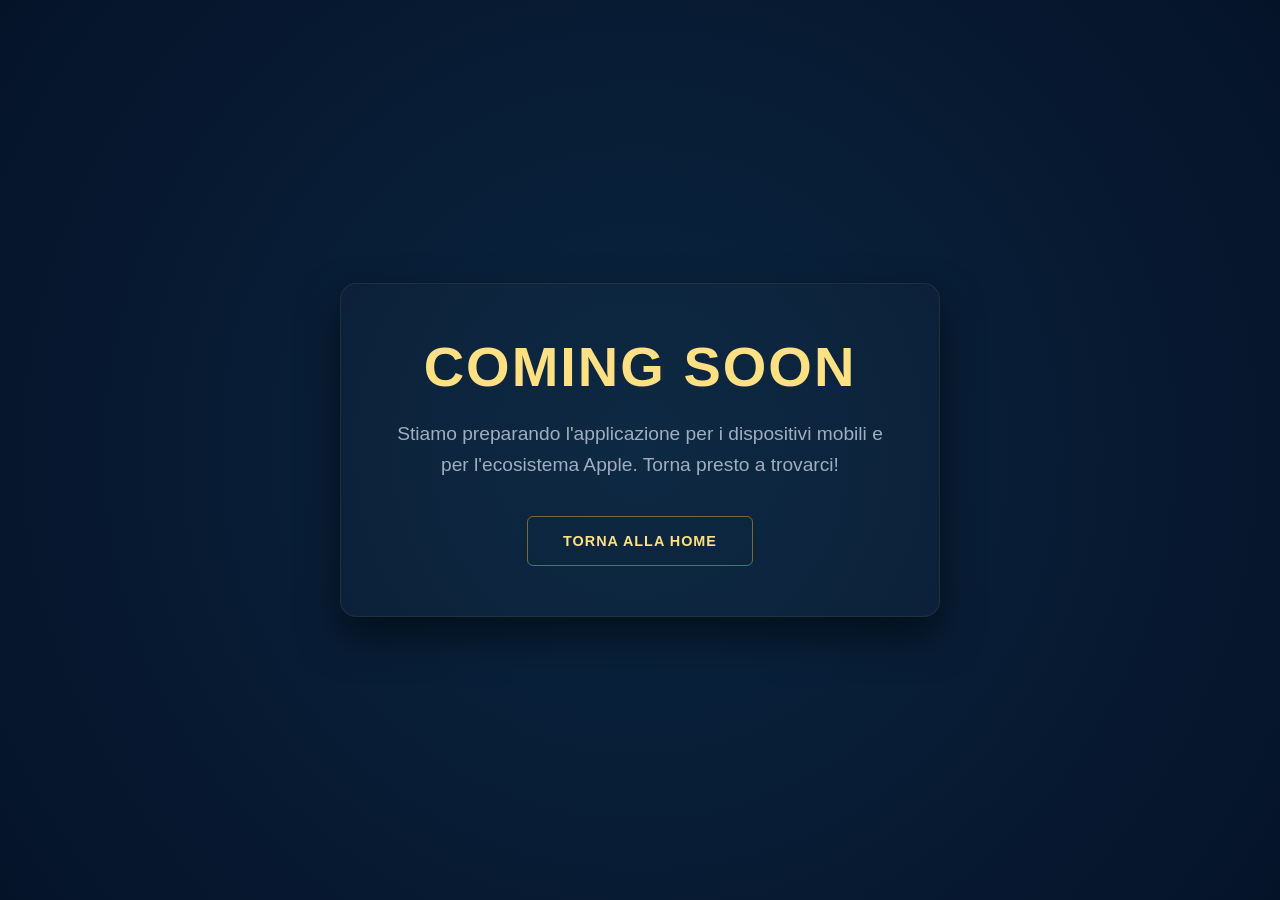
<file: app-coming-soon.html>
<!DOCTYPE html>
<html lang="it">

<head>
    <meta charset="UTF-8">
    <meta name="viewport" content="width=device-width, initial-scale=1.0">
    <title>Scarica App - Coming Soon</title>
    <link rel="stylesheet" href="style.css">
</head>

<body class="coming-soon-body">
    <div class="coming-soon-container">
        <h1>Coming Soon</h1>
        <p>Stiamo preparando l'applicazione per i dispositivi mobili e per l'ecosistema Apple. Torna presto a trovarci!
        </p>
        <a href="index.html" class="btn donate">Torna alla Home</a>
    </div>
</body>

</html>
</file>
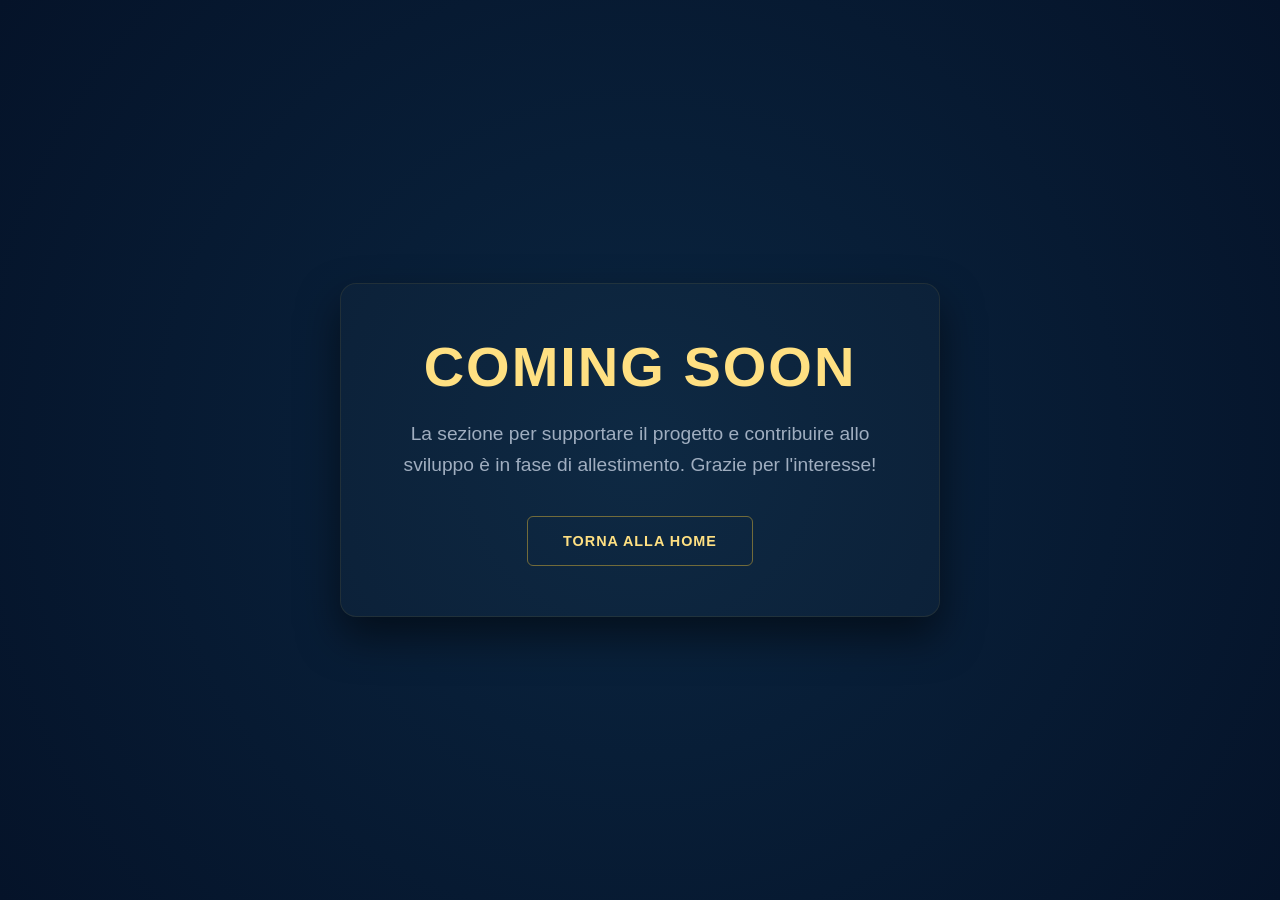
<file: supporto-coming-soon.html>
<!DOCTYPE html>
<html lang="it">

<head>
    <meta charset="UTF-8">
    <meta name="viewport" content="width=device-width, initial-scale=1.0">
    <title>Supporta - Coming Soon</title>
    <link rel="stylesheet" href="style.css">
</head>

<body class="coming-soon-body">
    <div class="coming-soon-container">
        <h1>Coming Soon</h1>
        <p>La sezione per supportare il progetto e contribuire allo sviluppo è in fase di allestimento. Grazie per
            l'interesse!</p>
        <a href="index.html" class="btn donate">Torna alla Home</a>
    </div>
</body>

</html>
</file>
<file: style.css>
* {
    margin: 0;
    padding: 0;
    box-sizing: border-box;
    font-family: 'Segoe UI', Roboto, Helvetica, Arial, sans-serif;
}

body {
    background: radial-gradient(circle at center, #0a2540 0%, #051329 100%);
    color: #e0e6ed;
    display: flex;
    flex-direction: column;
    min-height: 100vh;
    overflow-x: hidden;
}

/* HEADER & NAVBAR */
header {
    padding: 25px 40px;
    background: rgba(5, 19, 41, 0.8);
    backdrop-filter: blur(10px);
    border-bottom: 1px solid rgba(212, 175, 55, 0.2);
    display: flex;
    justify-content: center;
    position: sticky;
    top: 0;
    z-index: 100;
}

.logo {
    font-size: 1.8rem;
    font-weight: 900;
    letter-spacing: 2px;
    background: linear-gradient(135deg, #ffe082 0%, #d4af37 50%, #aa7c11 100%);
    background-clip: text;
    -webkit-text-fill-color: transparent;
}

.logo span {
    font-weight: 300;
    color: #ffffff;
    -webkit-text-fill-color: #ffffff;
}

/* HERO SECTION PRINCIPALE */
.hero {
    flex: 1;
    display: flex;
    flex-direction: column;
    justify-content: center;
    align-items: center;
    text-align: center;
    padding: 60px 20px;
    max-width: 1000px;
    margin: 0 auto;
}

.badge {
    background: rgba(212, 175, 55, 0.1);
    border: 1px solid #d4af37;
    color: #ffe082;
    padding: 6px 16px;
    border-radius: 20px;
    font-size: 0.85rem;
    font-weight: bold;
    text-transform: uppercase;
    letter-spacing: 1px;
    margin-bottom: 25px;
}

.hero h1 {
    font-size: 3.2rem;
    font-weight: 800;
    color: #ffffff;
    margin-bottom: 20px;
    text-transform: uppercase;
    letter-spacing: 1px;
    line-height: 1.2;
}

.subtitle {
    font-size: 1.25rem;
    color: #a0aec0;
    line-height: 1.6;
    margin-bottom: 45px;
    max-width: 750px;
}

/* BOTTONI DI CHIAMATA ALL'AZIONE */
.cta-buttons {
    display: flex;
    gap: 20px;
    flex-wrap: wrap;
    justify-content: center;
    margin-bottom: 20px;
}

.btn {
    text-decoration: none;
    padding: 16px 35px;
    border-radius: 6px;
    font-weight: bold;
    text-transform: uppercase;
    font-size: 0.9rem;
    letter-spacing: 1px;
    transition: all 0.3s ease;
    display: inline-block;
}

.download {
    background: linear-gradient(135deg, #ffe082 0%, #d4af37 100%);
    color: #051329;
    box-shadow: 0 4px 15px rgba(214, 175, 55, 0.3);
}

.download:hover {
    transform: translateY(-3px);
    box-shadow: 0 6px 20px rgba(214, 175, 55, 0.5);
}

.donate {
    background: transparent;
    color: #ffe082;
    border: 1px solid rgba(214, 175, 55, 0.5);
}

.donate:hover {
    background: rgba(214, 175, 55, 0.1);
    border-color: #d4af37;
    transform: translateY(-3px);
}

/* MODIFICHE BOTTONE GRANDE (HERO) E BOTTONI IN FONDO */
.single-btn .main-cta {
    font-size: 1.1rem;
    padding: 18px 50px;
    box-shadow: 0 6px 20px rgba(214, 175, 55, 0.4);
}

.bottom-buttons {
    margin-top: 60px;
    border-top: 1px solid rgba(212, 175, 55, 0.1);
    padding-top: 40px;
    width: 100%;
}

/* SEZIONE STORIA ED ESPERIENZA (LAYOUT ALTERNATO) */
.story-section {
    margin: 100px auto 0 auto;
    padding: 60px 30px;
    background: rgba(255, 255, 255, 0.02);
    border-radius: 16px;
    border: 1px solid rgba(212, 175, 55, 0.1);
    width: 100%;
    max-width: 900px;
    display: flex;
    flex-direction: column;
    align-items: center;
}

.story-section h2 {
    font-size: 2.4rem;
    color: #ffffff;
    margin-bottom: 12px;
    text-transform: uppercase;
    letter-spacing: 1px;
    text-align: center;
}

.section-intro {
    color: #a0aec0;
    margin-bottom: 60px;
    font-size: 1.15rem;
    text-align: center;
}

.story-timeline {
    display: flex;
    flex-direction: column;
    gap: 70px;
    width: 100%;
}

.story-step {
    display: flex;
    align-items: center;
    gap: 50px;
    text-align: left;
    width: 100%;
}

.story-step.reverse {
    flex-direction: row-reverse;
}

.story-text {
    flex: 1;
}

.story-text h3 {
    font-size: 1.6rem;
    color: #ffe082;
    margin-bottom: 15px;
    font-weight: 700;
}

.story-text p {
    color: #cbd5e0;
    line-height: 1.7;
    font-size: 1.05rem;
}

.story-image {
    flex: 1;
    max-width: 400px;
    height: 250px;
    border-radius: 12px;
    overflow: hidden;
    border: 1px solid rgba(212, 175, 55, 0.2);
    box-shadow: 0 15px 35px rgba(0, 0, 0, 0.4);
}

.story-image img {
    width: 100%;
    height: 100%;
    object-fit: cover;
    display: block;
    transition: transform 0.4s ease;
}

.story-image img:hover {
    transform: scale(1.06);
}

/* PAGINE COMING SOON */
.coming-soon-body {
    justify-content: center;
    align-items: center;
    text-align: center;
    padding: 20px;
}

.coming-soon-container {
    width: 100%;
    max-width: 600px;
    padding: 50px 40px;
    background: rgba(255, 255, 255, 0.02);
    border-radius: 16px;
    border: 1px solid rgba(212, 175, 55, 0.1);
    box-shadow: 0 20px 40px rgba(0, 0, 0, 0.5);
}

.coming-soon-container h1 {
    font-size: 3.5rem;
    color: #ffe082;
    margin-bottom: 20px;
    text-transform: uppercase;
    letter-spacing: 2px;
}

.coming-soon-container p {
    color: #a0aec0;
    font-size: 1.2rem;
    line-height: 1.6;
    margin-bottom: 35px;
}

/* FOOTER */
footer {
    text-align: center;
    padding: 30px;
    font-size: 0.85rem;
    color: #718096;
    border-top: 1px solid rgba(212, 175, 55, 0.1);
    background: #040e1e;
    margin-top: auto;
    width: 100%;
}

/* RESPONSIVE DESIGN (SMARTPHONE E TABLET) */
@media (max-width: 768px) {
    .hero h1 {
        font-size: 2.4rem;
    }

    .subtitle {
        font-size: 1.1rem;
    }

    .story-step,
    .story-step.reverse {
        flex-direction: column;
        text-align: center;
        gap: 25px;
    }

    .story-image {
        width: 100%;
        max-width: 100%;
        height: 220px;
    }

    .cta-buttons {
        flex-direction: column;
        width: 100%;
    }

    .btn {
        width: 100%;
    }

    .coming-soon-container h1 {
        font-size: 2.5rem;
    }
}
</file>
